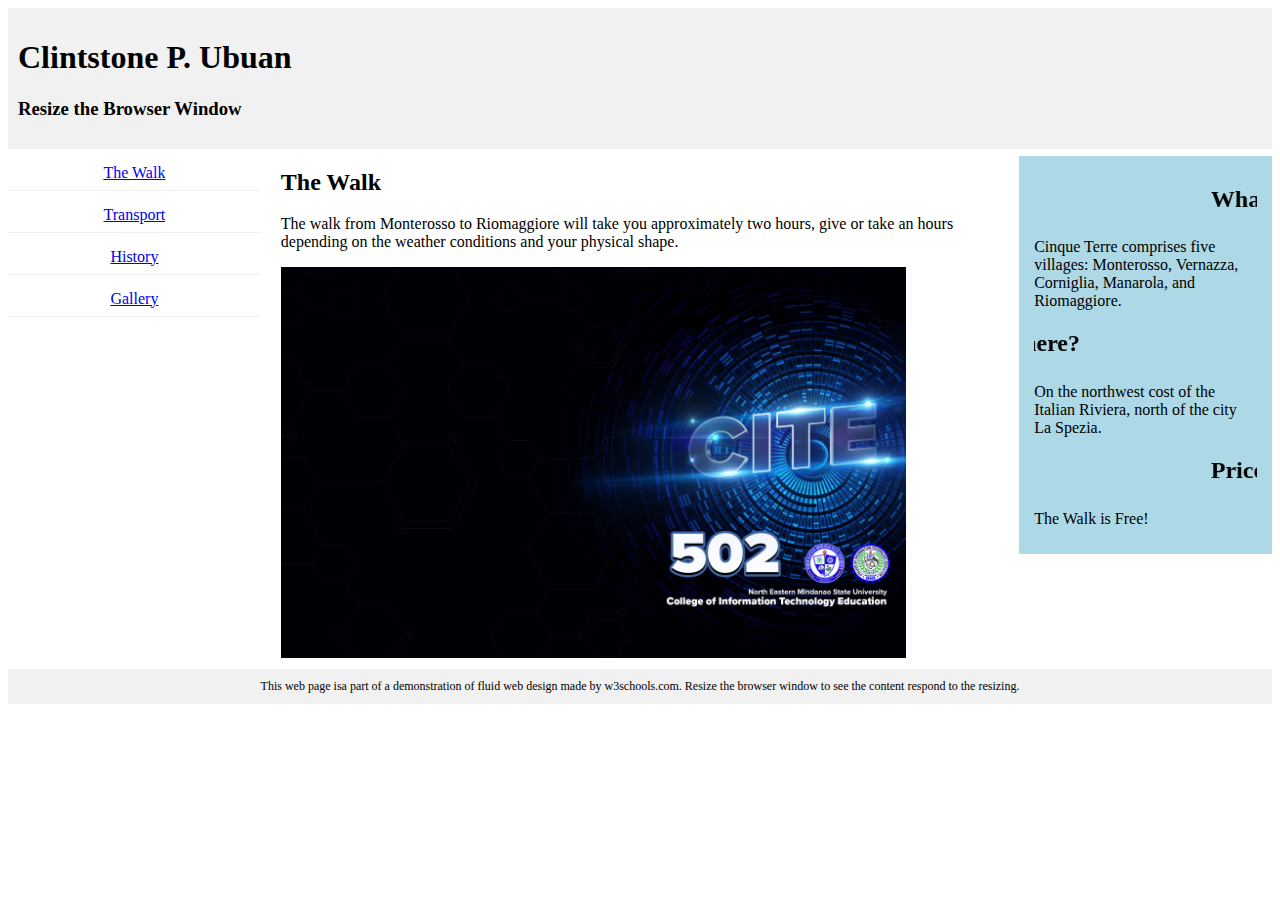
<file: index.html>
<!DOCTYPE html>
<head>
    <title>CS 223</title>
    <meta name="viewport" content="width=device-width", initial-scale="1.0">
    <link rel="stylesheet" href="style.css">
</head>
<body>
    
<div style="background-color: #f1f1f1; padding: 10px;" class="header">
    <h1>Clintstone P. Ubuan</h1>
    <h3>Resize the Browser Window</h3>
</div>

<div style="overflow: auto;">
    <div class="menu">
        <div class="menuitem"><a href="index.html">The Walk</a></div>
        <div class="menuitem"><a href="transportation.html">Transport</a></div>
        <div class="menuitem"><a href="history.html">History</a></div>
        <div class="menuitem"><a href="gallery.html">Gallery</a></div>
    </div>

    <div class="main">
        <h2>The Walk</h2>
        <p>The walk from Monterosso to Riomaggiore will take you approximately two hours, give or take an hours depending on the weather conditions and your physical shape.</p>
        <img src="502.png" style="width: 87%;">
    </div>

    <div class="right">
        <h2><marquee behavior="scroll" direction="left">What?</marquee> </h2>
        <p>Cinque Terre comprises five villages: Monterosso, Vernazza, Corniglia, Manarola, and Riomaggiore.</p>
        <h2><marquee behavior="scroll" direction="right"> Where?</marquee></h2>
        <p>On the northwest cost of the Italian Riviera, north of the city La Spezia.</p>
        <h2><marquee behavior="scroll" direction="left"> Price?</marquee></h2>
        <p>The Walk is Free!</p>
    </div>
</div>

<div style="background-color: #f1f1f1; text-align: center; padding: 10px; margin-top: 7px; font-size: 12px;">This web page isa part of a demonstration of fluid web design made by w3schools.com. Resize the browser window to see the content respond to the resizing.</div>
    
</body>
</html>
</file>
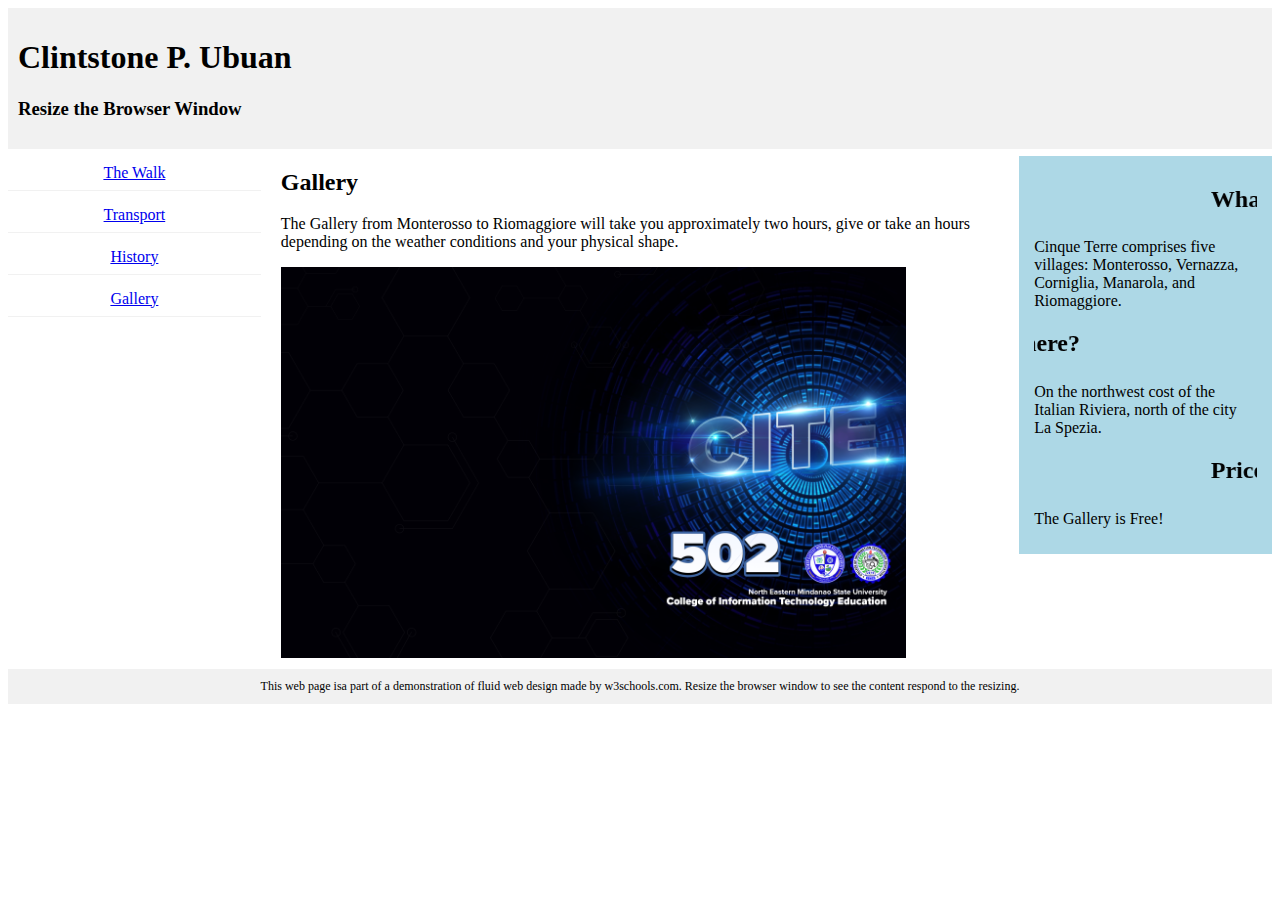
<file: gallery.html>
<!DOCTYPE html>
<head>
    <title>CS 223</title>
    <meta name="viewport" content="width=device-width", initial-scale="1.0">
    <link rel="stylesheet" href="style.css">
</head>
<body>
    
<div style="background-color: #f1f1f1; padding: 10px;" class="header">
    <h1>Clintstone P. Ubuan</h1>
    <h3>Resize the Browser Window</h3>
</div>

<div style="overflow: auto;">
    <div class="menu">
        <div class="menuitem"><a href="index.html">The Walk</a></div>
        <div class="menuitem"><a href="transportation.html">Transport</a></div>
        <div class="menuitem"><a href="history.html">History</a></div>
        <div class="menuitem"><a href="gallery.html">Gallery</a></div>
    </div>

    <div class="main">
        <h2>Gallery</h2>
        <p>The Gallery from Monterosso to Riomaggiore will take you approximately two hours, give or take an hours depending on the weather conditions and your physical shape.</p>
        <img src="502.png" style="width: 87%;">
    </div>

    <div class="right">
        <h2><marquee behavior="scroll" direction="left">What?</marquee> </h2>
        <p>Cinque Terre comprises five villages: Monterosso, Vernazza, Corniglia, Manarola, and Riomaggiore.</p>
        <h2><marquee behavior="scroll" direction="right"> Where?</marquee></h2>
        <p>On the northwest cost of the Italian Riviera, north of the city La Spezia.</p>
        <h2><marquee behavior="scroll" direction="left"> Price?</marquee></h2>
        <p>The Gallery is Free!</p>
    </div>
</div>

<div style="background-color: #f1f1f1; text-align: center; padding: 10px; margin-top: 7px; font-size: 12px;">This web page isa part of a demonstration of fluid web design made by w3schools.com. Resize the browser window to see the content respond to the resizing.</div>
    
</body>
</html>
</file>
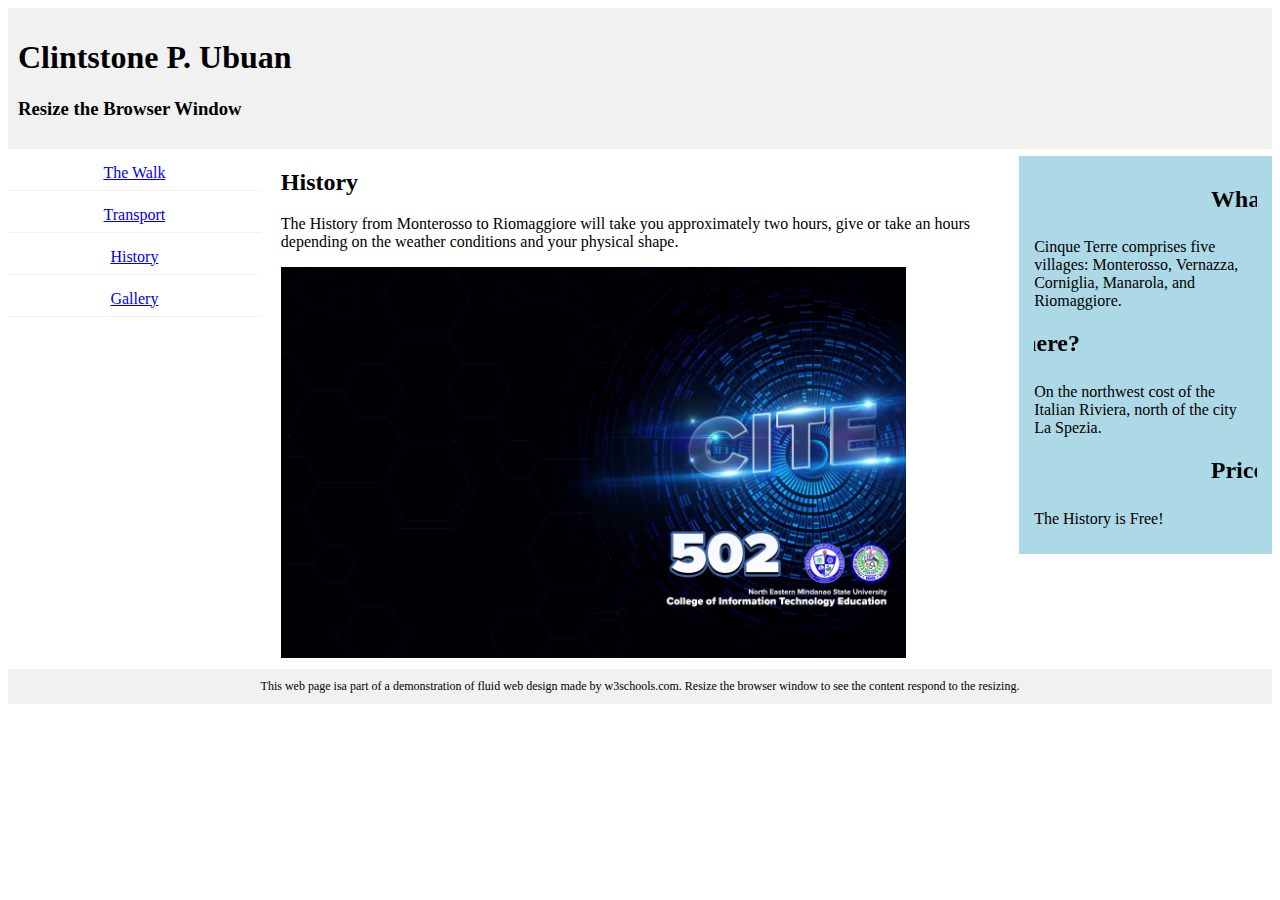
<file: history.html>
<!DOCTYPE html>
<head>
    <title>CS 223</title>
    <meta name="viewport" content="width=device-width", initial-scale="1.0">
    <link rel="stylesheet" href="style.css">
</head>
<body>
    
<div style="background-color: #f1f1f1; padding: 10px;" class="header">
    <h1>Clintstone P. Ubuan</h1>
    <h3>Resize the Browser Window</h3>
</div>

<div style="overflow: auto;">
    <div class="menu">
        <div class="menuitem"><a href="index.html">The Walk</a></div>
        <div class="menuitem"><a href="transportation.html">Transport</a></div>
        <div class="menuitem"><a href="history.html">History</a></div>
        <div class="menuitem"><a href="gallery.html">Gallery</a></div>
    </div>

    <div class="main">
        <h2>History</h2>
        <p>The History from Monterosso to Riomaggiore will take you approximately two hours, give or take an hours depending on the weather conditions and your physical shape.</p>
        <img src="502.png" style="width: 87%;">
    </div>

    <div class="right">
        <h2><marquee behavior="scroll" direction="left">What?</marquee> </h2>
        <p>Cinque Terre comprises five villages: Monterosso, Vernazza, Corniglia, Manarola, and Riomaggiore.</p>
        <h2><marquee behavior="scroll" direction="right"> Where?</marquee></h2>
        <p>On the northwest cost of the Italian Riviera, north of the city La Spezia.</p>
        <h2><marquee behavior="scroll" direction="left"> Price?</marquee></h2>
        <p>The History is Free!</p>
    </div>
</div>

<div style="background-color: #f1f1f1; text-align: center; padding: 10px; margin-top: 7px; font-size: 12px;">This web page isa part of a demonstration of fluid web design made by w3schools.com. Resize the browser window to see the content respond to the resizing.</div>
    
</body>
</html>
</file>
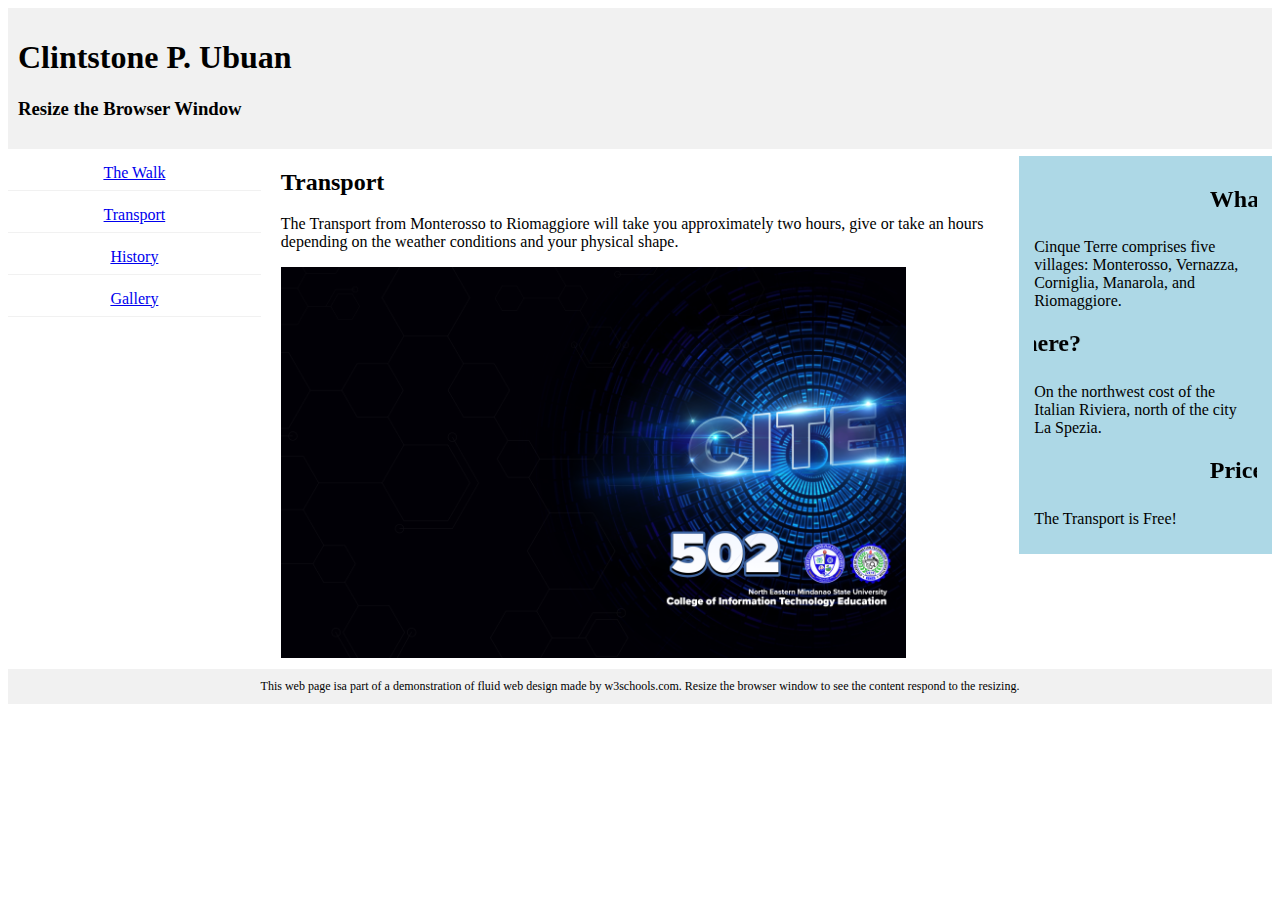
<file: transportation.html>
<!DOCTYPE html>
<head>
    <title>CS 223</title>
    <meta name="viewport" content="width=device-width", initial-scale="1.0">
    <link rel="stylesheet" href="style.css">
</head>
<body>
    
<div style="background-color: #f1f1f1; padding: 10px;" class="header">
    <h1>Clintstone P. Ubuan</h1>
    <h3>Resize the Browser Window</h3>
</div>

<div style="overflow: auto;">
    <div class="menu">
        <div class="menuitem"><a href="index.html">The Walk</a></div>
        <div class="menuitem"><a href="transportation.html">Transport</a></div>
        <div class="menuitem"><a href="history.html">History</a></div>
        <div class="menuitem"><a href="gallery.html">Gallery</a></div>
    </div>

    <div class="main">
        <h2>Transport</h2>
        <p>The Transport from Monterosso to Riomaggiore will take you approximately two hours, give or take an hours depending on the weather conditions and your physical shape.</p>
        <img src="502.png" style="width: 87%;">
    </div>

    <div class="right">
        <h2><marquee behavior="scroll" direction="left">What?</marquee> </h2>
        <p>Cinque Terre comprises five villages: Monterosso, Vernazza, Corniglia, Manarola, and Riomaggiore.</p>
        <h2><marquee behavior="scroll" direction="right"> Where?</marquee></h2>
        <p>On the northwest cost of the Italian Riviera, north of the city La Spezia.</p>
        <h2><marquee behavior="scroll" direction="left"> Price?</marquee></h2>
        <p>The Transport is Free!</p>
    </div>
</div>

<div style="background-color: #f1f1f1; text-align: center; padding: 10px; margin-top: 7px; font-size: 12px;">This web page isa part of a demonstration of fluid web design made by w3schools.com. Resize the browser window to see the content respond to the resizing.</div>
    
</body>
</html>
</file>
<file: style.css>
*{
    box-sizing: border-box;
}

body{
    font-family: "Verdana";
}
.header{
    font-size: 1rem;
}

.menu{
    float: left;
    width: 20%;
}

.menuitem{
    padding: 8px;
    margin-top: 7px;
    border-bottom: 1px solid #f1f1f1;
    text-align: center;
    cursor: pointer;
    transition: all 0.15s ease-in-out;
}

.menuitem:hover{
    background-color: rgba(255, 0, 0, 0.212);
    border-radius: 18px;
}

.main{
    float: left;
    width: 60%;
    padding: 0 20px;
    overflow: hidden;
}

.right{
    background-color: lightblue;
    float: left;
    width: 20%;
    padding: 10px 15px;
    margin-top: 7px;
    transition: all 0.5s ease-in-out;
}

.right:hover{
    background-color: rgb(70, 188, 228);
}

@media only screen and (max-width: 800px){
    .menu{
        width: 80%;
        padding: 0;
    }
    
    .right{
        width: 100%;
    }
}

@media only screen and (max-width: 500px){
    .menu, .main, .right{
        width: 100%;
    }
}
</file>
